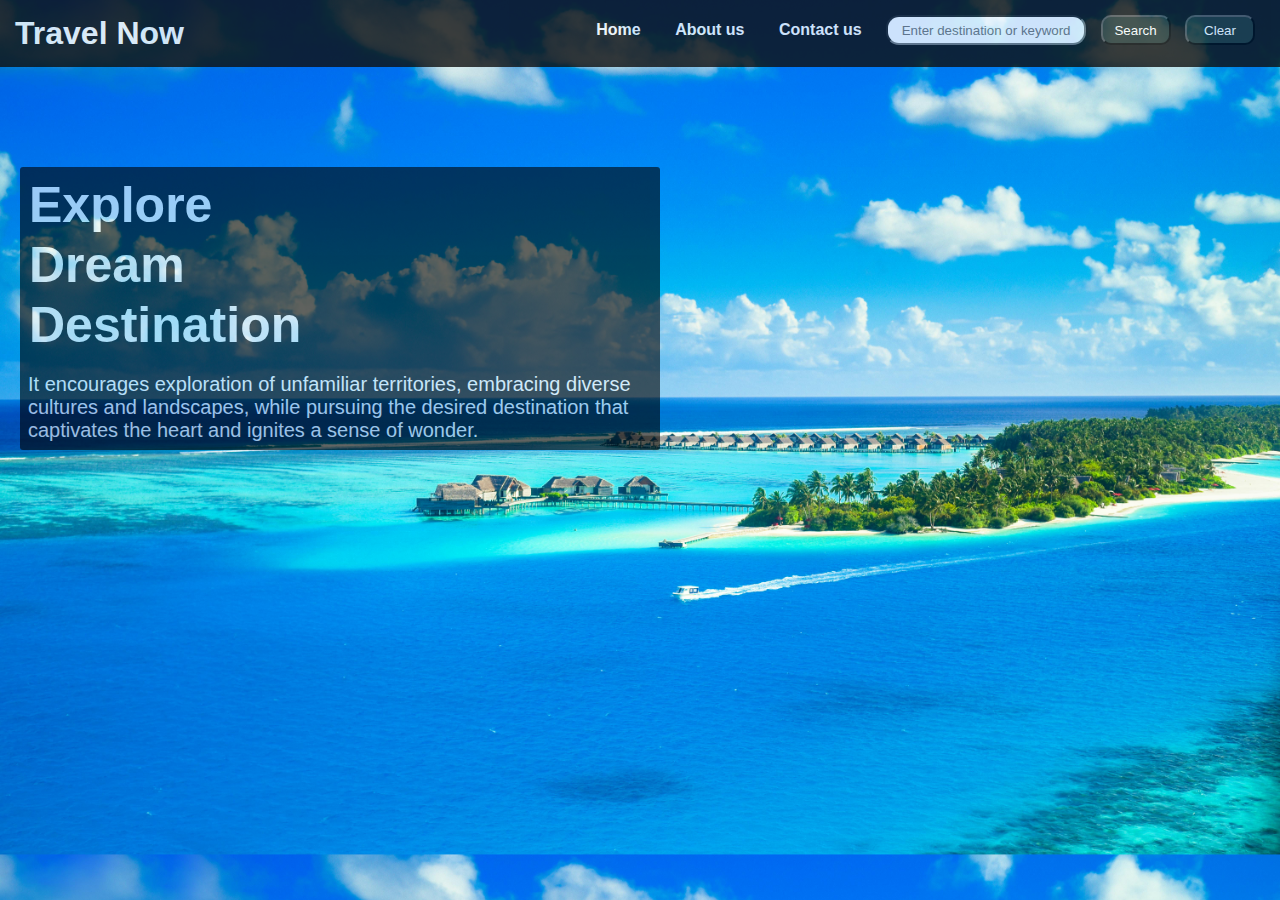
<file: index.html>
<!DOCTYPE html>
<html lang="en">
<head>
    <meta charset="UTF-8">
    <meta name="viewport" content="width=device-width, initial-scale=1.0">
    <link rel="stylesheet" href="./styles/styles.css">
    <title>Travel Now</title>
</head>
<body>
    <nav>
        <h1>Travel Now</h1>
        <ul id="links">
            <li><a href="./index.html">Home</a></li>
            <li><a href="./pages/about_us.html">About us</a></li>
            <li><a href="./pages/contact-us.html">Contact us</a></li>
            <li><input id="search-input" type="text" placeholder="Enter destination or keyword"></li>
            <li><button id="search-button">Search</button></li>
            <li><button id="clear-button">Clear</button></li>
        </ul>
    </nav>
    <div id="introduction-container">
        <div id="introduction">
            <h1 class="info-header">Explore</h1>
            <h1 class="info-header">Dream</h1>
            <h1 class="info-header">Destination</h1>
            <br>
            <p>It encourages exploration of unfamiliar territories, embracing diverse cultures and landscapes, while pursuing the desired destination that captivates the heart and ignites a sense of wonder.</p>
        </div>
        <div id="recommendations">

        </div>
    </div>
    <script src="./js/travel-now.js"></script>
</body>
</html>
</file>
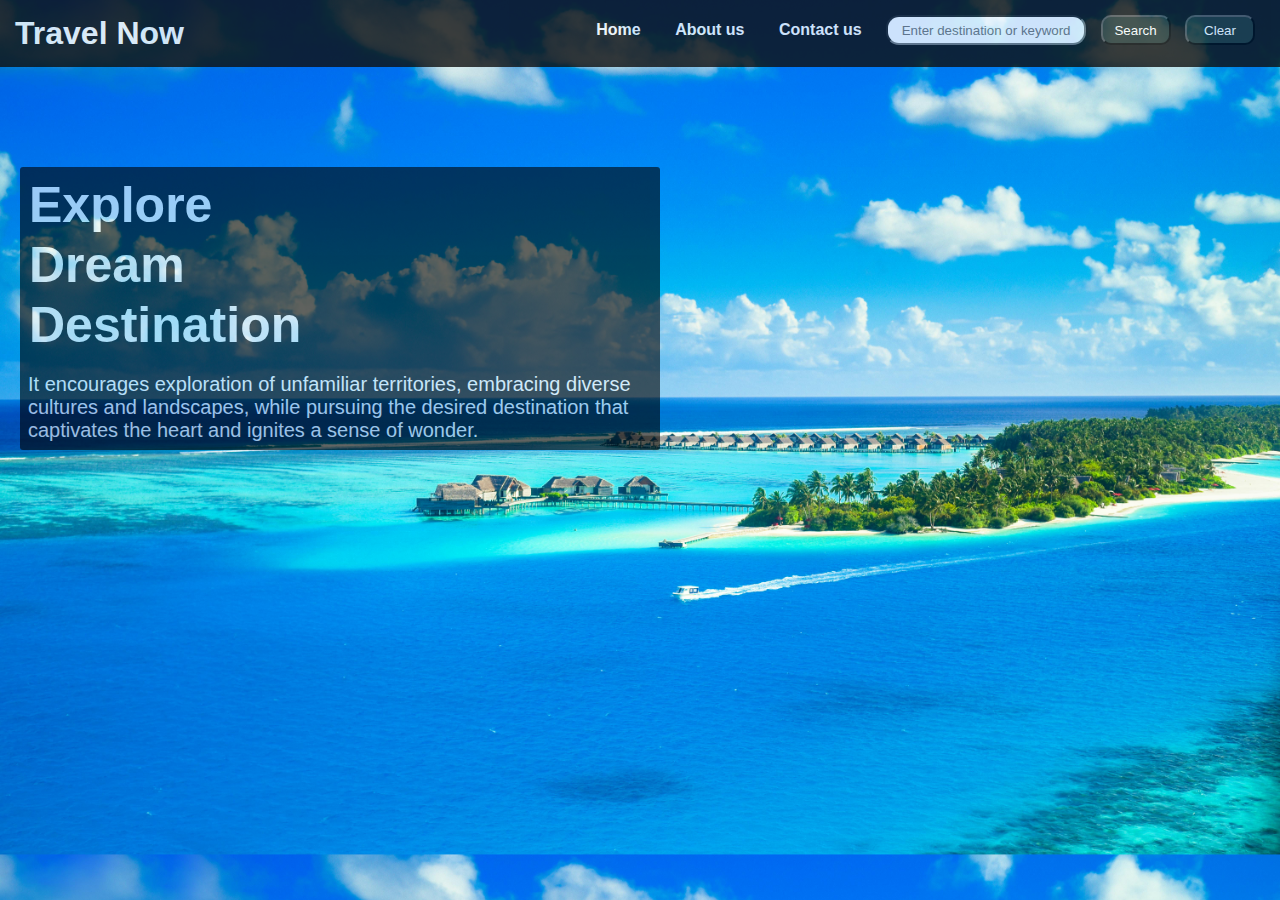
<file: pages/index.html>
<!DOCTYPE html>
<html lang="en">
<head>
    <meta charset="UTF-8">
    <meta name="viewport" content="width=device-width, initial-scale=1.0">
    <link rel="stylesheet" href="../styles/styles.css">
    <title>Travel Now</title>
</head>
<body>
    <nav>
        <h1>Travel Now</h1>
        <ul id="links">
            <li><a href="./index.html">Home</a></li>
            <li><a href="./about_us.html">About us</a></li>
            <li><a href="./contact-us.html">Contact us</a></li>
            <li><input id="search-input" type="text" placeholder="Enter destination or keyword"></li>
            <li><button id="search-button">Search</button></li>
            <li><button id="clear-button">Clear</button></li>
        </ul>
    </nav>
    <div id="introduction-container">
        <div id="introduction">
            <h1 class="info-header">Explore</h1>
            <h1 class="info-header">Dream</h1>
            <h1 class="info-header">Destination</h1>
            <br>
            <p>It encourages exploration of unfamiliar territories, embracing diverse cultures and landscapes, while pursuing the desired destination that captivates the heart and ignites a sense of wonder.</p>
        </div>
        <div id="recommendations">

        </div>
    </div>
    <script src="../js/travel-now.js"></script>
</body>
</html>
</file>
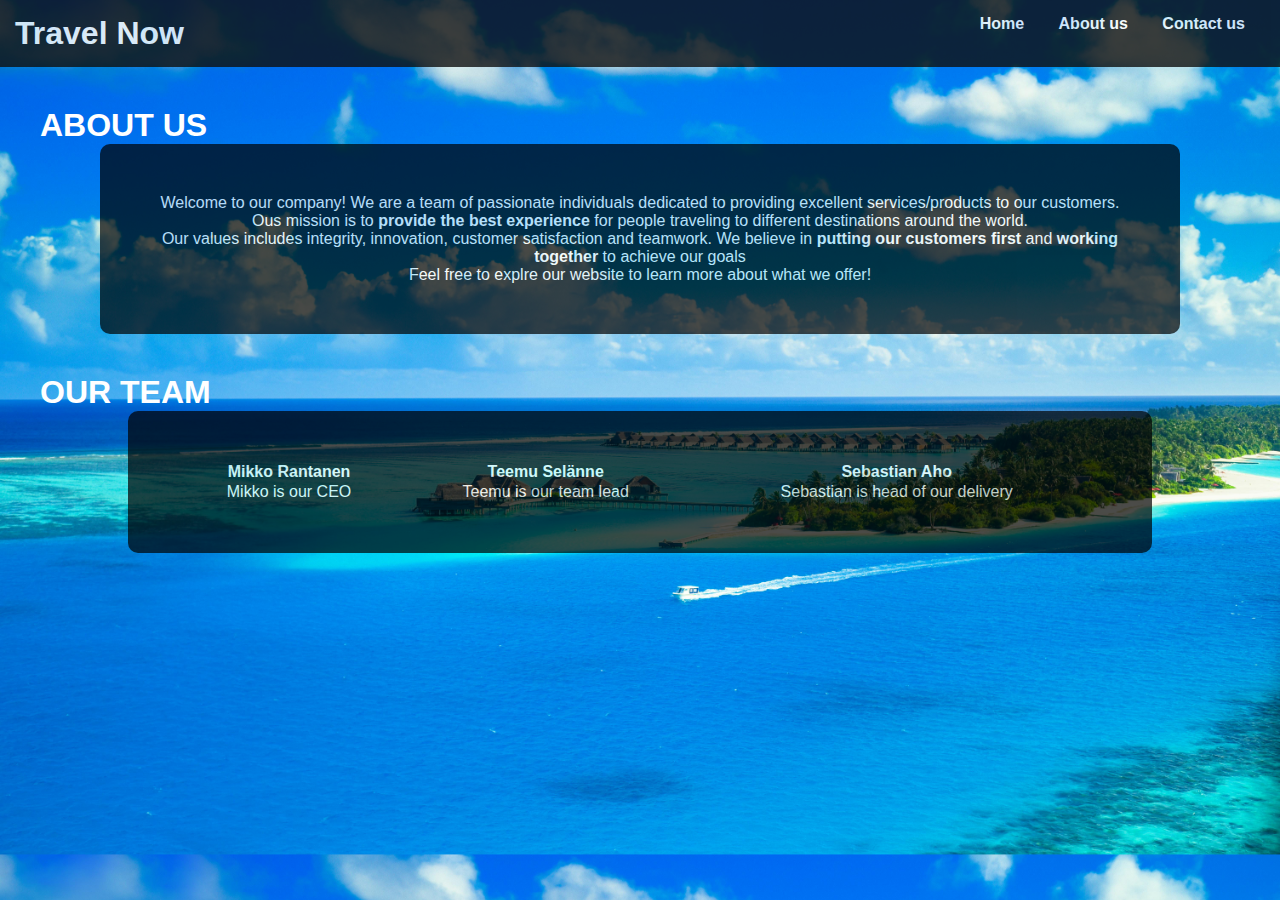
<file: pages/about_us.html>
<!DOCTYPE html>
<html lang="en">
<head>
    <meta charset="UTF-8">
    <meta name="viewport" content="width=device-width, initial-scale=1.0">
    <link rel="stylesheet" href="../styles/styles.css">
    <title>Travel Now</title>
</head>
<body>
    <nav>
        <h1>Travel Now</h1>
        <ul id="links">
            <li><a href="../index.html">Home</a></li>
            <li><a href="./about_us.html">About us</a></li>
            <li><a href="./contact-us.html">Contact us</a></li>
        </ul>
    </nav>
    <h1 class="about-us-header">ABOUT US</h1>
    <div id="about-us">
        <p>Welcome to our company! We are a team of passionate individuals dedicated to providing excellent services/products to our customers. Ous mission is to 
        <b>provide the best experience</b> for people traveling to different destinations around the world.</p>
        <p>Our values includes integrity, innovation, customer satisfaction and teamwork. We believe in <b>putting our customers first</b> and <b>working together</b> to achieve our goals</p>
        <p>Feel free to explre our website to learn more about what we offer!</p>
    </div>
    <h1 class="about-us-header">OUR TEAM</h1>
    <table>
        <tr>
            <th>Mikko Rantanen</th>
            <th>Teemu Selänne</th>
            <th>Sebastian Aho</th>
        </tr>
        <tr>
            <td>Mikko is our CEO</td>
            <td>Teemu is our team lead</td>
            <td>Sebastian is head of our delivery</td>
        </tr>
    </table>
</body>
</html>
</file>
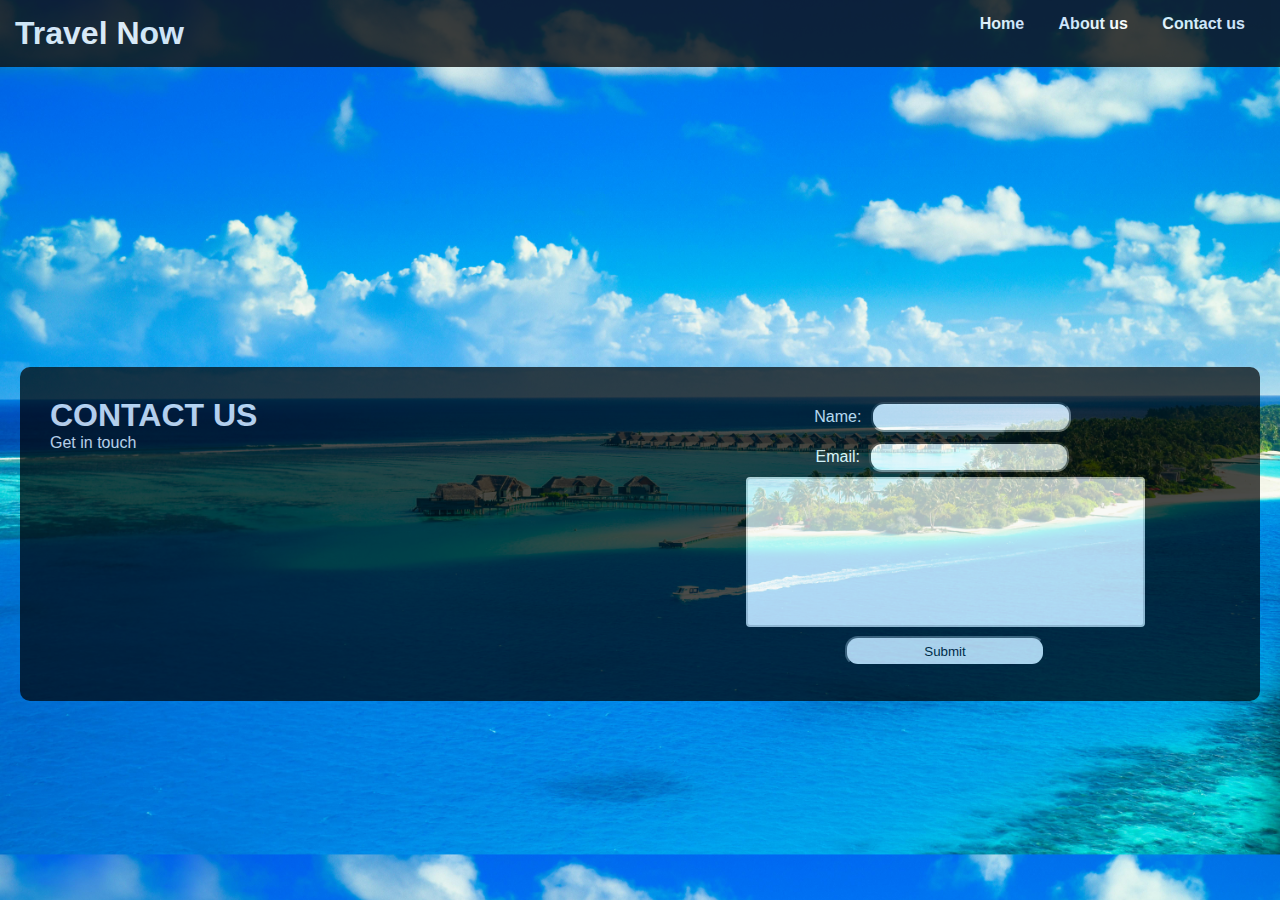
<file: pages/contact-us.html>
<!DOCTYPE html>
<html lang="en">
<head>
    <meta charset="UTF-8">
    <meta name="viewport" content="width=device-width, initial-scale=1.0">
    <link rel="stylesheet" href="../styles/styles.css">
    <title>Travel Now</title>
</head>
<body>
    <nav>
        <h1>Travel Now</h1>
        <ul id="links">
            <li><a href="../index.html">Home</a></li>
            <li><a href="./about_us.html">About us</a></li>
            <li><a href="./contact-us.html">Contact us</a></li>
        </ul>
    </nav>
    <div id="contact-us-container">
        <div>
            <h1>CONTACT US</h1>
            <p>Get in touch</p>
        </div>
        <div>
            <form action="submit">
                <label for="">Name: <input type="text"></label><br>
                <label for="">Email: <input type="email"></label><br>
                <textarea name="" id=""></textarea><br>
                <input type="submit">
            </form>
        </div>
    </div>
</body>
</html>
</file>
<file: styles/styles.css>
* {
    margin: 0;
    padding: 0;
    box-sizing: border-box;
}

body {
    background-image: url("../images/pexels-asadphoto-1450340.jpg");
    background-size: cover;
    font-family: Verdana, Geneva, Tahoma, sans-serif;
}

nav {
    padding: 15px;
    background-color: rgb(15, 15, 15);
    display: flex;
    justify-content: space-between;
    opacity: 0.8;
}

#links {
    list-style-type: none;
}

#links li {
    display: inline;
    margin-right: 10px;
}

a {
    text-decoration: none;
    color: #fff;
    margin: 10px;
    font-weight: bold;
}

h1 {
    color: #fff;
}

input {
    width: 200px;
    height: 30px;
    border-radius: 13px;
    text-align: center;
}

button {
    background-color: #21312d;
    color: #fff;
    height: 30px;
    width: 70px;
    border-radius: 10px;
    
}

button:hover {
    cursor: pointer;
}

.info-header {
    padding: 1px;
    font-size: 50px;
}

#introduction {
    position: relative;
    width: 50%;
    background-color: black;
    opacity: 0.6;
    padding: 8px;
    border-radius: 3px;
    top: 100px;
    margin-left: 20px;
    margin-bottom: 400px;
}

#introduction p {
    color: #fff;
    font-size: 20px;
}

table {
    color: #fff;
    background-color: black;
    opacity: 0.7;
    width: 80%;
    margin: auto;
    padding: 50px;
    border-radius: 10px;
}
table th {
    font-weight: bold;
}
table td {
    text-align: center;
}

#about-us {
    text-align: center;
    margin-left: 100px;
    margin-right: 100px;
    background-color: black;
    opacity: 0.7;
    color: #fff;
    padding: 50px;
    border-radius: 10px;
}

.about-us-header {
    margin-left: 40px;
    margin-top: 40px;
}

#contact-us-container {
    padding: 10px;
    background-color: black;
    opacity: 0.7;
    display: flex;
    color: #fff;
    margin-top: 300px;
    margin-left: 20px;
    margin-right: 20px;
    border-radius: 10px;
}

#contact-us-container div {
    flex: 1;
    padding: 20px;
}

#contact-us-container input {
    margin: 5px;
}

textarea {
    width: 70%;
    height: 150px;
    padding: 12px 20px;
    box-sizing: border-box;
    border: 2px solid #ccc;
    border-radius: 4px;
    background-color: #f8f8f8;
    font-size: 16px;
    resize: none;
}

form {
    text-align: center;
}

#recommendations {
    width: 30%;
    padding: 20px;
    padding-top: 80px;
    color: #fff;
    margin: auto;
    margin-left: 100px;
}

.card {
    padding: 10px;
    margin: 20px;
    background: rgba(0, 0, 0, 0.6);
    text-align: center;
    width: 100%;
    border-radius: 6px;
}

.card img {
    width: 100%;
}

#introduction-container div {
    float: left;
}
</file>
